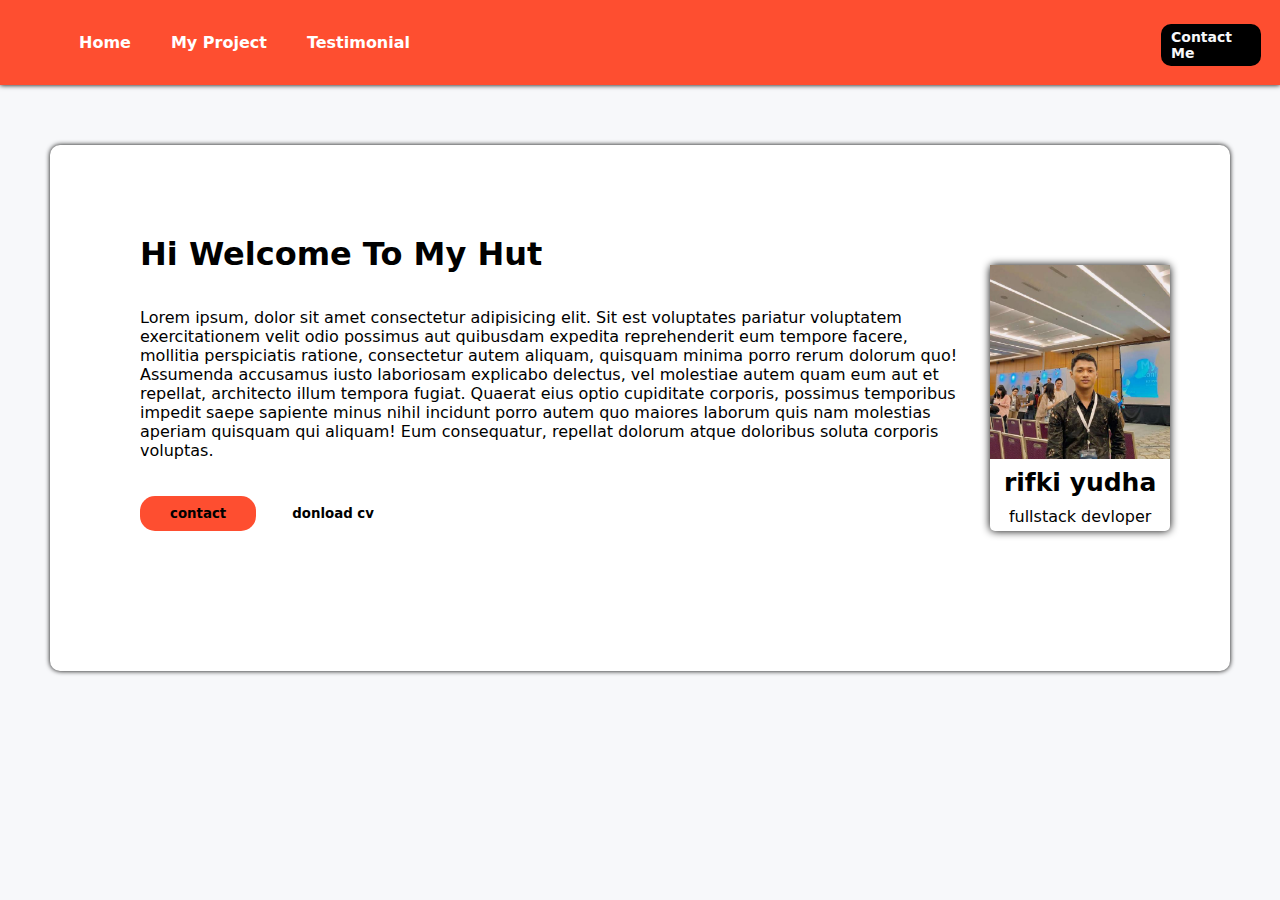
<file: index.html>
<!DOCTYPE html>
<html lang="en">
<head>
    <meta charset="UTF-8">
    <title>Document</title>
    <link rel="stylesheet" href="./asset/style.css">
    <link rel="stylesheet" href="https://cdnjs.cloudflare.com/ajax/libs/font-awesome/6.5.2/css/all.min.css" integrity="sha512-SnH5WK+bZxgPHs44uWIX+LLJAJ9/2PkPKZ5QiAj6Ta86w+fsb2TkcmfRyVX3pBnMFcV7oQPJkl9QevSCWr3W6A==" crossorigin="anonymous" referrerpolicy="no-referrer" />
    <meta name="viewport" content="width=device-width, initial-scale=1.0">
</head>
<body>

    <nav>
        <div class="left">
            <ul>
                <li><a href="./index.html">Home</a></li>
                <li><a href="./project.html">My Project</a></li>
                <li><a href="./testimonial.html">Testimonial</a></li>
            </ul>
        </div>
    
        <div class="right">
            <a href="./form.html">Contact Me</a>
            <button onclick="btnHmbrgr()"><i class="fa-solid fa-bars fa-xl"></i></button>
        </div>
    </nav>

    <!-- Hamburger -->
    <div class="humberger-list" id="humberger-list">
        <a href="./index.html">Home</a>
        <a href="./project.html">My Project</a>
        <a href="./testimonial.html">Testimonial</a>
        <a href="./form.html">Contact</a>
    </div>
    <div class="container">
        <div class="hal-1">
            <h1>Hi Welcome To My Hut</h1>
            <div class="paragraf">
                <p>Lorem ipsum, dolor sit amet consectetur adipisicing elit. Sit est voluptates pariatur voluptatem exercitationem velit odio possimus aut quibusdam expedita reprehenderit eum tempore facere, mollitia perspiciatis ratione, consectetur autem aliquam, quisquam minima porro rerum dolorum quo! Assumenda accusamus iusto laboriosam explicabo delectus, vel molestiae autem quam eum aut et repellat, architecto illum tempora fugiat. Quaerat eius optio cupiditate corporis, possimus temporibus impedit saepe sapiente minus nihil incidunt porro autem quo maiores laborum quis nam molestias aperiam quisquam qui aliquam! Eum consequatur, repellat dolorum atque doloribus soluta corporis voluptas.</p>
            </div>
            <div class="tmbl-button">
                <a href="https://wa.me/6287853053029"><button id="contact">contact</button></a>
                <button id="cv">
                    donload cv
                    <i class="fa-solid fa-download"></i>
                </button>
            </div>
            <div class="icon">
                <a href="https://www.instagram.com/"><i class="fa-brands fa-instagram fa-2xl" style="color: black;"></i></a>
                <a href=https://www.facebook.com/"><i class="fa-brands fa-facebook fa-2xl" style="color: black;"></i></a>
                <a href=https://www.linkedin.com/notifications/?filter=all"><i class="fa-brands fa-linkedin fa-2xl" style="color: black;"></i></a>
                <a href="https://x.com/login="><i class="fa-brands fa-twitter fa-2xl" style="color: black;"></i></a>
            </div>
        </div>
        <div class="gambar">
            <div class="shadow-gambar">
                <a href="#"><img src="./asset/WhatsApp Image 2024-07-05 at 15.04.44_fddacc98 (1)_compressed (1)_page-0001.jpg"></a>
            <p class="nama-besar">
                rifki yudha
            </p>
            <p>fullstack devloper</p>
            </div>
        </div>
    </div>
    <script src="./asset/main.js"></script>
</body>
</html>
</file>
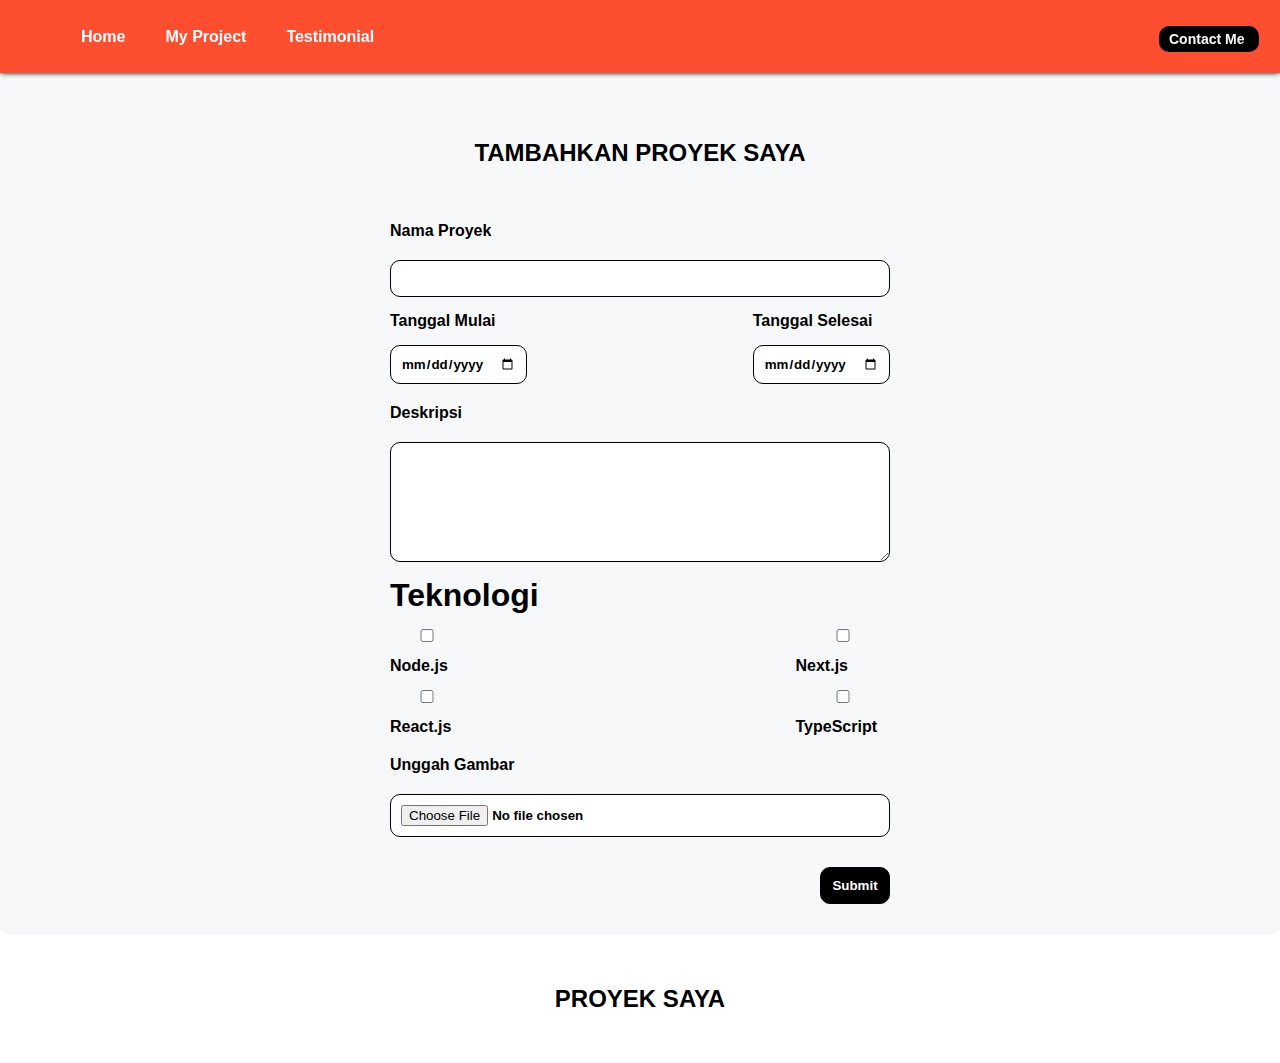
<file: project.html>
<!DOCTYPE html>
<html lang="id">
<head>
    <meta charset="UTF-8">
    <meta name="viewport" content="width=device-width, initial-scale=1.0">
    <title>Proyek Saya</title>
    <link rel="stylesheet" href="./asset/project.css">
    <link rel="stylesheet" href="https://cdnjs.cloudflare.com/ajax/libs/font-awesome/6.6.0/css/all.min.css" integrity="sha512-Kc323vGBEqzTmouAECnVceyQqyqdsSiqLQISBL29aUW4U/M7pSPA/gEUZQqv1cwx4OnYxTxve5UMg5GT6L4JJg==" crossorigin="anonymous" referrerpolicy="no-referrer" />
</head>
<body>

    <nav>
        <div class="left">
            <ul>
                <li><a href="./index.html">Home</a></li>
                <li><a href="./project.html">My Project</a></li>
                <li><a href="./testimonial.html">Testimonial</a></li>
            </ul>
        </div>
    
        <div class="right">
            <a href="./form.html">Contact Me</a>
            <button onclick="btnHmbrgr()"><i class="fa-solid fa-bars fa-xl"></i></button>
        </div>
    </nav>

    <!-- Hamburger -->
    <div class="humberger-list" id="humberger-list">
        <a href="./index.html">Home</a>
        <a href="./project.html">My Project</a>
        <a href="testimonial.html">Testimonial</a>
        <a href="./form.html">Contact</a>
    </div>

    <!-- projeck -->

    <div class="container">    
        <section class="add-project">
            <h2 style="text-align: center; font-weight: 900; margin-bottom: 50px; margin-top: 50px;">TAMBAHKAN PROYEK SAYA</h2>
            <form id="form-reset" onsubmit="addBlog(event)">
                <label for="projectName">Nama Proyek</label>
                <input type="text" id="projectName" name="projectName" required>
    
                <div class="awal-akhir">
                    <div class="start-date">
                        <label for="startDate">Tanggal Mulai</label>
                        <br>
                        <input type="date" id="startDate" name="startDate" required>
                    </div>
                    <div class="end-date">
                        <label for="endDate">Tanggal Selesai</label><br>
                        <input type="date" id="endDate" name="endDate" required>
                    </div>
                </div>
    
                <label for="description">Deskripsi</label>
                <textarea id="description" name="description" required></textarea>
                <h1 style="font-weight: 900;">Teknologi</h1>
                <div class="technologi">
                    <div class="tech-checkboxes">
                        <label>
                            <input type="checkbox" value="Node Js">Node.js
                        </label>
                        <br>
                        <label>
                            <input type="checkbox" value="React Js">React.js
                        </label>
                    </div>
                    <div>
                        <label>
                            <input type="checkbox" value="Next Js">Next.js
                        </label>
                        <br>
                        <label>
                            <input type="checkbox" value="TypeScript">TypeScript
                        </label>
                    </div>
                </div>
                <label for="image">Unggah Gambar</label>
                <input type="file" id="image" name="image" required>
                <div><button type="submit">Submit</button></div>  
            </form>
        </section>
    </div>
    
    <section class="my-projects" style="margin-top: 50px;">
        <h2 style="text-align: center; background-color: #ffffff; font-weight: 900; margin-bottom: 50px;">PROYEK SAYA</h2>
        <div id="projectsContainer" style="margin: auto; background-color: #ffffff;">
        </div>
    </section>
    
    
    <script src="./asset/main.js"></script>
</body>
</html>
</file>
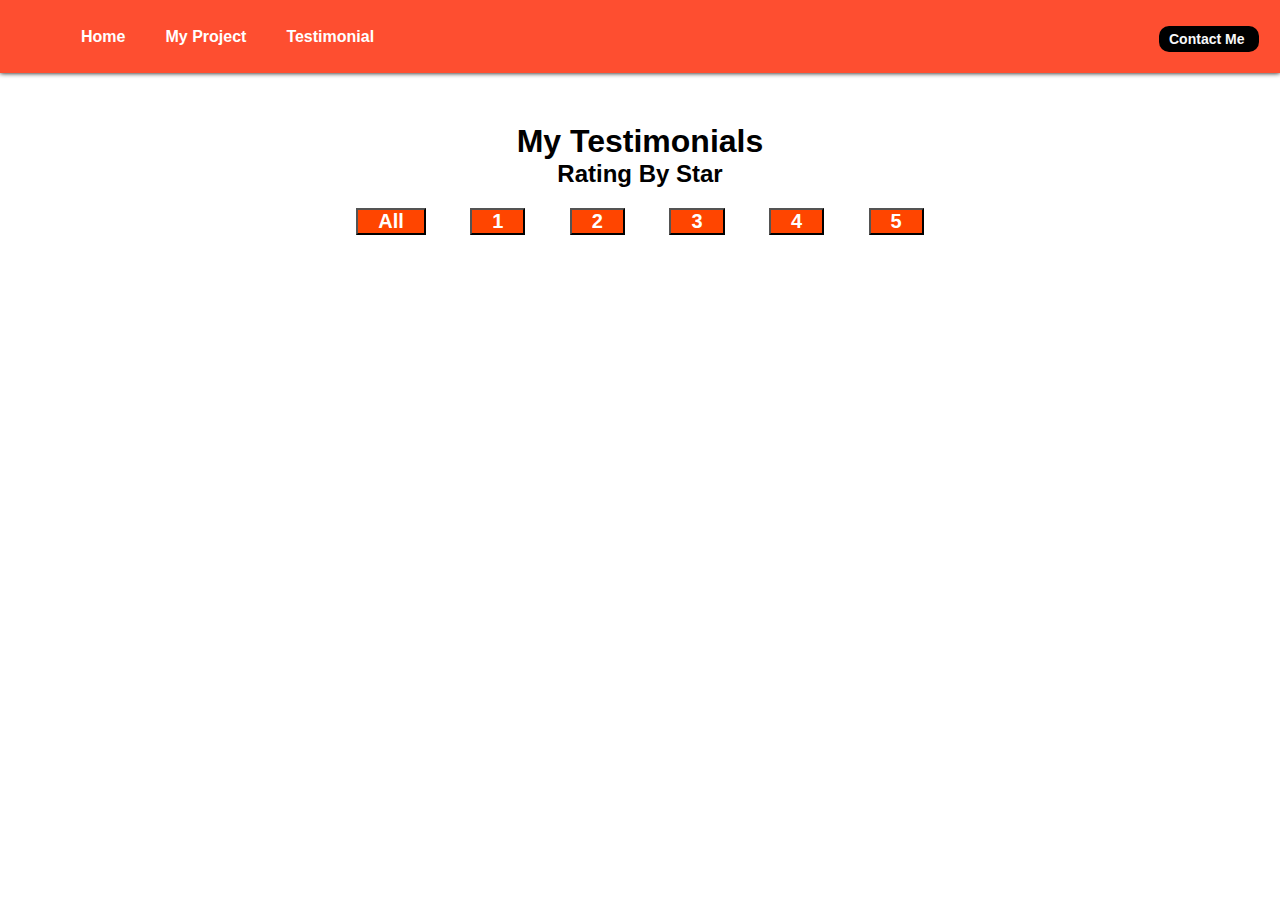
<file: testimonial.html>
<!DOCTYPE html>
<html lang="en">
<head>
    <meta charset="UTF-8">
    <title>Document</title>
    <meta name="viewport" content="width=device-width, initial-scale=1.0">
    <link rel="stylesheet" href="./asset/testimonial.css">
    <link rel="stylesheet" href="https://cdnjs.cloudflare.com/ajax/libs/font-awesome/6.6.0/css/all.min.css" integrity="sha512-Kc323vGBEqzTmouAECnVceyQqyqdsSiqLQISBL29aUW4U/M7pSPA/gEUZQqv1cwx4OnYxTxve5UMg5GT6L4JJg==" crossorigin="anonymous" referrerpolicy="no-referrer" />
</head>
<body>
    <nav>
        <div class="left">
            <ul>
                <li><a href="./index.html">Home</a></li>
                <li><a href="./project.html">My Project</a></li>
                <li><a href="./testimonial.html">Testimonial</a></li>
            </ul>
        </div>
    
        <div class="right">
            <a href="./form.html">Contact Me</a>
            <button onclick="btnHmbrgr()"><i class="fa-solid fa-bars fa-xl" style="cursor: pointer;"></i></button>
        </div>
    </nav>

    <!-- Hamburger -->
    <div class="humberger-list" id="humberger-list">
        <a href="./index.html">Home</a>
        <a href="./project.html">My Project</a>
        <a href="./testimonial.html">Testimonial</a>
        <a href="./form.html">Contact</a>
    </div>

    <div class="container">
        <h1>My Testimonials</h1>
        <div class="container-rating">
           <h2>Rating By Star</h2>
           <div class="rating">
              <button
                 onclick="allTestimonial()"
                 class="rating-btn"
              >All</button>
              <button onclick="filterTestimonial(1)" class="rating-btn">1
                 <i class="fa-solid fa-star"></i></button>
              <button onclick="filterTestimonial(2)" class="rating-btn">2
                 <i class="fa-solid fa-star"></i></button>
              <button onclick="filterTestimonial(3)" class="rating-btn">3
                 <i class="fa-solid fa-star"></i></button>
              <button onclick="filterTestimonial(4)" class="rating-btn">4
                 <i class="fa-solid fa-star"></i></button>
              <button onclick="filterTestimonial(5)" class="rating-btn">5
                 <i class="fa-solid fa-star"></i></button>
           </div>
        </div>

        <section class="testimonials" id="testimonials">

        </section>
     </div>
    <script src="./asset/testimonial.js"></script>
</body>
</html>
</file>
<file: asset/style.css>
* {
    margin: 0;
    font-family: system-ui, -apple-system, BlinkMacSystemFont, 'Segoe UI', Roboto, Oxygen, Ubuntu, Cantarell, 'Open Sans', 'Helvetica Neue', sans-serif;
}

body {
    background-color: #F7F8FA;
}

nav {
    background-color: #FE4E30;
    display: flex;
    justify-content: space-between;
    padding: 19px;
    align-items: center;
    box-shadow: 0px 0px 5px;
    position: sticky;
    top: 0;
    z-index: 1;
}

.left ul {
    display: flex;
    justify-content: space-around;
    list-style-type: none;
}

.left ul li a {
    text-decoration: none;
    padding: 20px;
    color: #ffffff;
    font-weight: bold;
}

ul li a:hover {
    color: black;
}

.right a {
    display: flex;
    align-items: center;
    background-color: black;
    color: #F7F8FA;
    padding: 5px 10px;
    text-decoration: none;
    border-radius: 10px;
    font-size: 14px;
    font-weight: bold;
    width: 80px;
    float: right;
    margin-top: 5px;
}

.right {
    width: 100px;
    align-items: center;
}

.right button {
    display: none;
    background-color: #FE4E30;
    padding: 10px;
    border: 1px solid #FE4E30;
    color: black;
    margin-top: 10px;
    margin-left: 10px;
}

/* Hamburger */

.humberger-list {
    display: none;
    flex-direction: column;
    background-color: #FE4E30;
}

.humberger-list.active {
    display: flex;
}

.humberger-list a {
    margin: auto;
    padding: 10px 0;
    text-decoration: none;
    color: black;
    font-weight: 700;
}

.humberger-list a:hover {
    text-decoration: underline;
    color: #ffffff;
}


/* AND NAVBAR */



.container {
    font-family: system-ui, -apple-system, BlinkMacSystemFont, 'Segoe UI', Roboto, Oxygen, Ubuntu, Cantarell, 'Open Sans', 'Helvetica Neue', sans-serif;
    display: flex;
    margin: 60px 50px;
    padding: 60px;
    border-radius: 10px;
    box-shadow: 0px 0px 1px 0px;
    background-color: #ffffff;
    box-shadow: 0px 0px 5px;
}

.hal-1 {
    padding: 30px 30px;
}

.paragraf, .tmbl-button, .icon {
    margin-top: 30px;
}

.icon{
    transition: transform 0.5s ease-in-out;
    /* transition: transform 0.2s ease-in-out;: Ini menentukan bahwa transisi (perubahan) pada properti transform akan terjadi dalam waktu 0.2 detik dengan efek percepatan dan perlambatan yang halus (ease-in-out). Ini memberikan efek animasi saat ikon digeser. */
    padding: 0px;
    display: flex;
    width: 200px;
    
}

.icon i {
    padding: 10px;
}
.icon, i:hover {
    transform: scale(1.2);
    /* transform: scale(1.2);: Ini adalah transformasi yang akan diterapkan pada ikon saat digeser. Nilai scale(1.2) akan memperbesar ukuran ikon menjadi 1.2 kali dari ukuran aslinya. */
}
.gambar {
    text-align: center;
}

.shadow-gambar {
    box-shadow: 0px 0px 8px;
    border-radius: 5px;
    margin-top: 60px;
}

img {
    width: 100%;
}

.nama-besar {
    font-size: 25px;
    font-weight: bold;
    margin: 0;
}

p {
    margin-top: 0;
    padding: 5px 0px;
}

button, .cv{
    cursor: pointer;
    padding: 10px 30px;
}

#contact {
    background-color: #FE4E30;
    border-radius: 15px;
    font-weight: bold;
    border: 1px #ffffff;
    transition: transform 0.5s ease-in-out;
}


#cv {
    border: 1px #ffffff solid;
    background-color: #ffffff;
    font-weight: bold;
    border-radius: 15px;
    transition: transform 0.5s ease-in-out;
}

#contact:hover {
    transform: scale(1.2);
}

#cv:hover {
    transform: scale(1.2);
}

@media screen and (max-width: 1181px){
    .container{
        display: block;
        padding: 5px;
        
    }
    
    .right button {
        display: flex;
    }

    .right a {
        display: none;
    }
    
    .left ul{
        display: none;
    }

    .icon {
        
        margin:40px auto;
        
    }
    .gambar {
        padding: 20px;
    }
}
</file>
<file: asset/project.css>
*{
    font-family: Arial, sans-serif;
    margin: 0;
}


nav {
    background-color: #FE4E30;
    display: flex;
    justify-content: space-between;
    padding: 21px;
    align-items: center;
    box-shadow: 0px 0px 5px;
    position: sticky;
    top: 0;
    z-index: 1;
}

.left ul {
    display: flex;
    justify-content: space-around;
    list-style-type: none;
}

.left ul li a {
    text-decoration: none;
    padding: 20px;
    color: #ffffff;
    font-weight: bold;
}

ul li a:hover {
    color: black;
}

.right a {
    display: flex;
    align-items: center;
    background-color: black;
    color: #F7F8FA;
    padding: 5px 10px;
    text-decoration: none;
    border-radius: 10px;
    font-size: 14px;
    font-weight: bold;
    width: 80px;
    float: right;
    margin-top: 5px;
}

.right {
    width: 100px;
    align-items: center;
}

.right button {
    display: none;
    background-color: #FE4E30;
    padding: 10px;
    border: 1px solid #FE4E30;
    color: black;
    margin-top: 10px;
    margin-left: 10px;
}

/* Hamburger */

.humberger-list {
    display: none;
    flex-direction: column;
    background-color: #FE4E30;
}

.humberger-list.active {
    display: flex;
}

.humberger-list a {
    margin: auto;
    padding: 10px 0;
    text-decoration: none;
    color: black;
    font-weight: 700;
}

.humberger-list a:hover {
    text-decoration: underline;
    color: #ffffff;
}

/* AND NAVBAR */

 /* project  */              

 .container {
    background-color: #F7F8FA;
    border-radius: 10px;
    margin: 0;
    border: 1px #F7F8FA solid;
    padding: 15px;
    max-width: 100%;
}

.add-project {
    width: 100%;
    max-width: 500px;
    margin: 0 auto;
}

input, textarea {
    border-radius: 5px;
    width: 100%;
    box-sizing: border-box;
}

textarea {
    resize: vertical;
    height: 120px;
}

input:hover, textarea:hover {
    box-shadow: 0px 0px 5px;
}

form {
    display: flex;
    flex-direction: column;
}

form label {
    margin: 5px 0;
}

.awal-akhir {
    display: flex;
    flex-direction: column;
    gap: 10px;
}

#startDate, #endDate {
    padding: 10px;
    width: 100%;
    box-sizing: border-box;
}

label {
    font-weight: 900;
}

form input, textarea, form button {
    padding: 10px;
    margin: 15px 0;
    font-weight: 900;
    border: 1px #000000 solid;
    border-radius: 10px;
}

#projectsContainer {
    display: flex;
    flex-wrap: wrap;
    justify-content: center;
}

.technologi {
    display: flex;
    flex-direction: column;
    gap: 10px;
    margin-bottom: 15px;
}

#image {
    border: 1px solid;
    background-color: #ffffff;
}

button {
    background-color: black;
    color: #ffffff;
    width: 100%;
    border-radius: 15px;
    font-weight: 800;
    border: 1px solid;
    cursor: pointer;
    transition: transform 0.5s ease-in-out;
}

button:hover {
    transform: scale(1.2);
}


/* RESPONSIF NAVBAR */

@media screen and (max-width: 600px){
    .container{
        display: block;
        padding: 5px;
        
    }
    
    .right button {
        display: flex;
    }

    .right a {
        display: none;
    }
    
    .left ul{
        display: none;
    }

    .icon {
        
        margin:40px auto;
        
    }

}
/* AND RESPONSIF NAVBAR */

/* RESPONSIF FORM PROJECT */

@media (min-width: 600px) {
    .awal-akhir {
        flex-direction: row;
        justify-content: space-between;
    }

    button {
        width: 70px;
        float: right;
    }

    .technologi {
        flex-direction: row;
        justify-content: space-between;
        width: 100%;
    }
}

/* AND RESPONSIF PROJECT FORM */
</file>
<file: asset/testimonial.css>
*{
    font-family: Arial, sans-serif;
    margin: 0;
}

nav {
    background-color: #FE4E30;
    display: flex;
    justify-content: space-between;
    padding: 21px;
    align-items: center;
    box-shadow: 0px 0px 5px;
    position: sticky;
    top: 0;
    z-index: 1;
}

.left ul {
    display: flex;
    justify-content: space-around;
    list-style-type: none;
}

.left ul li a {
    text-decoration: none;
    padding: 20px;
    color: #ffffff;
    font-weight: bold;
}

ul li a:hover {
    color: black;
}

.right a {
    display: flex;
    align-items: center;
    background-color: black;
    color: #F7F8FA;
    padding: 5px 10px;
    text-decoration: none;
    border-radius: 10px;
    font-size: 14px;
    font-weight: bold;
    width: 80px;
    float: right;
    margin-top: 5px;
}

.right {
    width: 100px;
    align-items: center;
}

.right button {
    display: none;
    background-color: #FE4E30;
    padding: 10px;
    border: 1px solid #FE4E30;
    color: black;
    margin-top: 10px;
    margin-left: 10px;
}

/* Hamburger */

.humberger-list {
    display: none;
    flex-direction: column;
    background-color: #FE4E30;
}

.humberger-list.active {
    display: flex;
}

.humberger-list a {
    margin: auto;
    padding: 10px 0;
    text-decoration: none;
    color: black;
    font-weight: 700;
}

.humberger-list a:hover {
    text-decoration: underline;
    color: #ffffff;
}


.container {
    padding: 50px 0;
    display: flex;
    flex-direction: column;
    align-items: center;
}

.testimonials {
    display: flex;
    flex-wrap: wrap;
    justify-content: center;
    margin-top: 30px;
    width: 100%;
}

.testimonial {
    width: 25%;
    margin: 0px 15px 30px 15px;
    padding: 20px;
    background-color: #fff;
    box-shadow: 0 0 10px rgba(0, 0, 0, 0.2);
}

.testimonial img {
    height: 200px;
    object-fit: cover;
}

.quote {
    font-size: 16px;
    font-style: italic;
    line-height: 1.5;
    margin-bottom: 20px;
}

.author {
    font-weight: bold;
    text-align: right;
}

.profile-testimonial {
    width: 100%;
}


.container-rating {
    display: flex;
    flex-direction: column;
    align-items: center;
}

.container-rating {
    display: flex;
}

.rating-btn {
    margin: 20px;
    padding: 0px 20px;
    font-size: 20px;
    font-weight: bold;
    background-color: orangered;
    color: white;
    cursor: pointer;
}

@media only screen and (max-width: 900px) {
    .testimonial {
        width: 40%;
    }
}

@media only screen and (max-width: 680px) {
    .testimonial {
        width: 100%;
    }
    div h1 {
        text-align: center;
    }
}





@media screen and (max-width: 1181px){
    .container{
        display: block;
        padding: 5px;
        
    }
    
    .right button {
        display: flex;
    }

    .right a {
        display: none;
    }
    
    .left ul{
        display: none;
    }

    .icon {
        
        margin:40px auto;
        
    }

}
</file>
